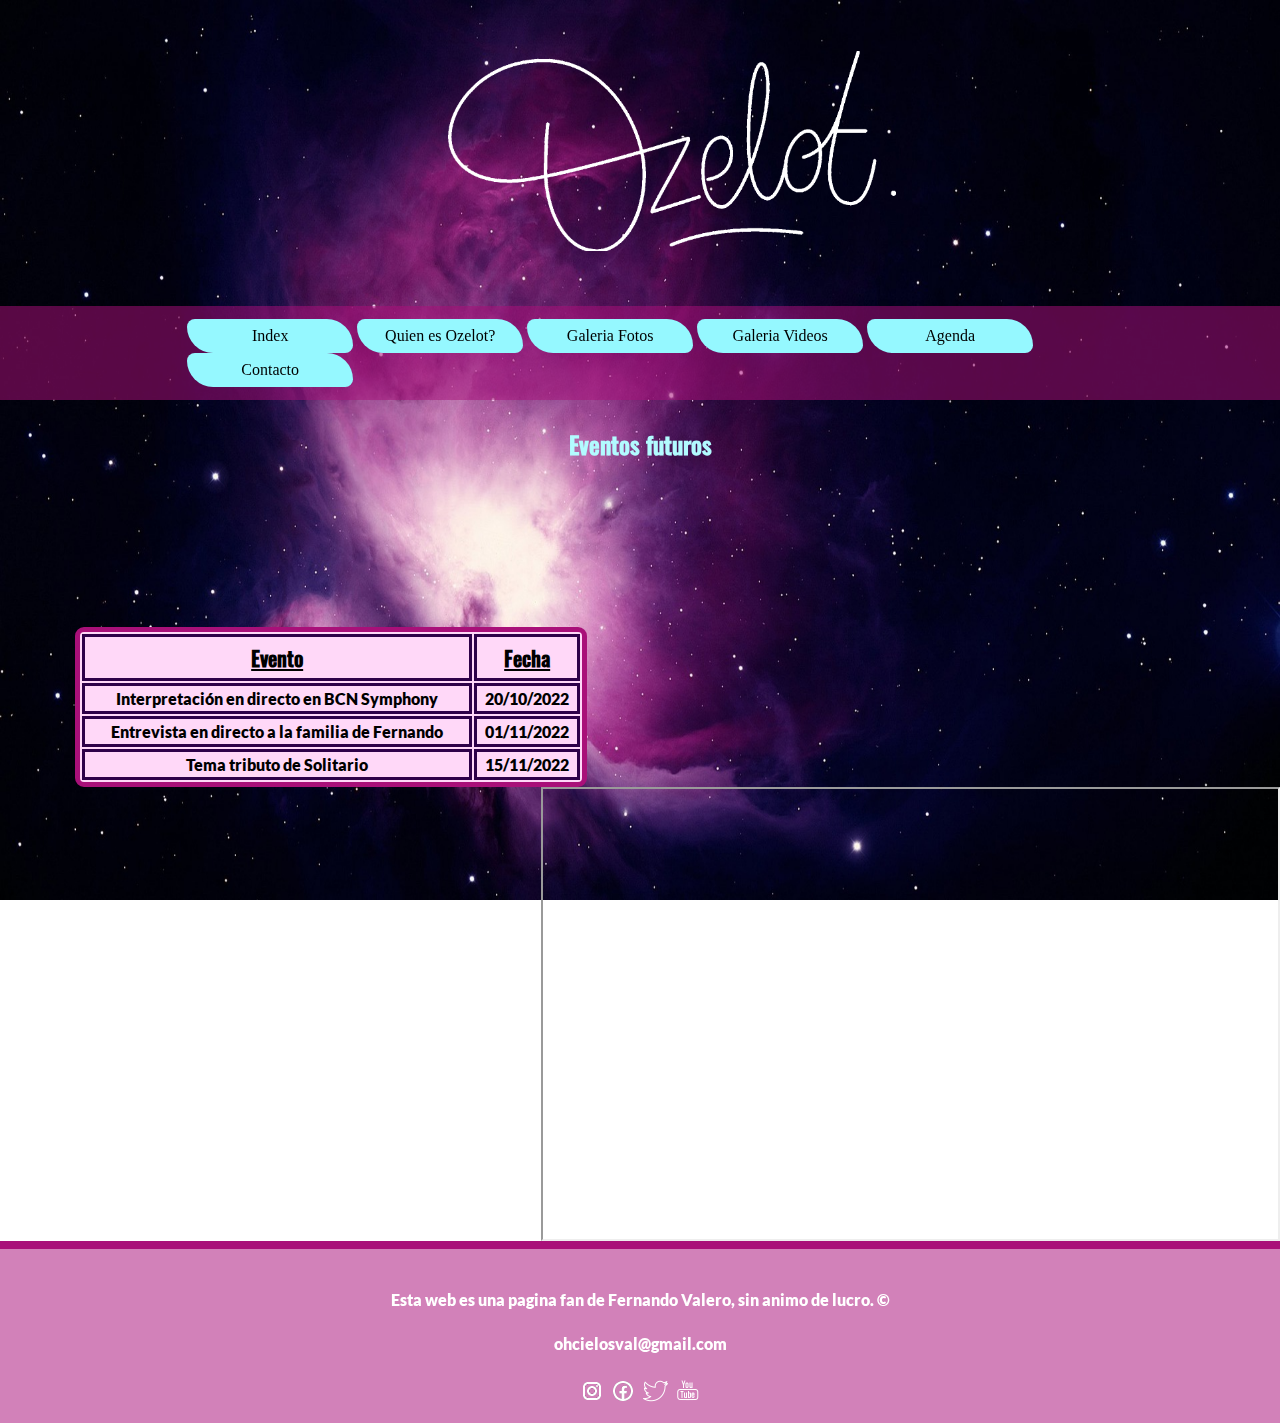
<file: web/agenda.html>
<!DOCTYPE html>
<html lang="es">
  <head>
    <meta charset="UTF-8">
    <meta name="author" content="Víctor Escós Batalla">
    <meta name="description" content="Eventos futuros de Ozelot">
    <meta name="keywords" content="Futuros eventos Ozelot">
    <meta name="viewport" content="width=device-width, initial-scale=1">
    <link rel="stylesheet" type="text/css" href="https://necolas.github.io/normalize.css/8.0.1/normalize.css">
    <link rel="stylesheet" type="text/css" href="../css/common.css">
    <link rel="stylesheet" type="text/css" href="../css/agenda.css">
    <title>Eventos de Ozelot</title>
  </head>
  <body>
    <img src="../img/nebula.jpg" alt="Nebula de fondo" id="background">
    <header>
      <img src="../img/ozelotlogo.png" alt="Logo de Ozelot" height="240" class="logo">
      <nav class="menu">
        <ul>
          <li>
            <a href="../index.html">Index</a>
          </li>
          <li>
            <a href="./general.html">Quien es Ozelot?</a>
          </li>
          <li>
            <a href="./fotos.html">Galeria Fotos</a>
          </li>
          <li>
            <a href="./videos.html">Galeria Videos</a>
          </li>
          <li>
            <a href="./agenda.html">Agenda</a>
          </li>
          <li>
            <a href="./contacte.html">Contacto</a>
          </li>
        </ul>
      </nav>
      <h2 class="titulo">Eventos futuros</h2>
    </header>
    <main>
      <div>
        <table>
          <thead>
            <tr>
              <th>Evento</th>
              <th>Fecha</th>
            </tr>
          </thead>
          <tbody>
            <tr>
              <td>Interpretación en directo en BCN Symphony</td>
              <td>20/10/2022</td>
            </tr>
            <tr>
              <td>Entrevista en directo a la familia de Fernando</td>
              <td>01/11/2022</td>
            </tr>
            <tr>
              <td>Tema tributo de Solitario</td>
              <td>15/11/2022</td>
            </tr>
          </tbody>
        </table>
        <iframe src="https://www.google.com/maps/embed?pb=!1m18!1m12!1m3!1d95783.62431090415!2d2.0974304134083064!3d41.39063181979782!2m3!1f0!2f0!3f0!3m2!1i1024!2i768!4f13.1!3m3!1m2!1s0x12a4a2a7d9778dd9%3A0xfc5aff88727c6b12!2sEventos%20Barcelona!5e0!3m2!1sgl!2ses!4v1664784516113!5m2!1sgl!2ses" width="735" height="450"></iframe>  
      </div>
    </main>
    <footer>
      <p>Esta web es una pagina fan de Fernando Valero, sin animo de lucro. &copy;</p>
      <p>ohcielosval@gmail.com</p>
      <a href="https://www.instagram.com/ohcielos_val/" target="_blank"><img src="../img/icon/iconinstagram.png" alt="instagram"></a>
      <a href="https://www.facebook.com/people/Ozelot/100063871713963/" target="_blank"><img src="../img/icon/iconsfacebook.png" alt="facebook"></a>
      <a href="https://twitter.com/_ohcielos" target="_blank"><img src="../img/icon/icontwitter.png" width="25" alt="twitter"></a>
      <a href="https://www.youtube.com/channel/UCUdmDw_2STliMkFHPU3tFdg" target="_blank"><img src="../img/icon/iconyoutube.png" width="25" alt="youtube"></a>
    </footer>
  </body>
</html>
</file>
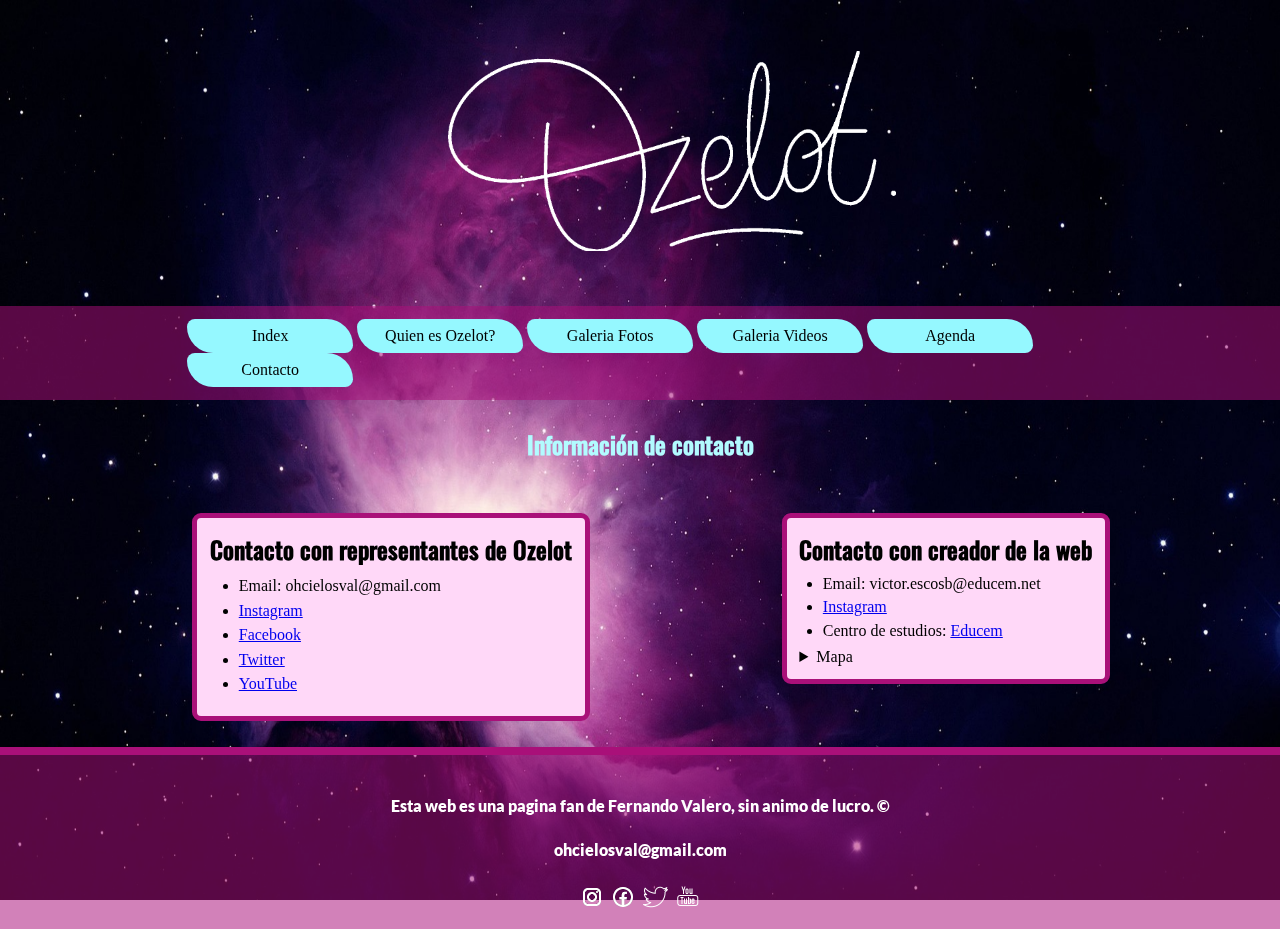
<file: web/contacte.html>
<!DOCTYPE html>
<html lang="es">
  <head>
    <meta charset="UTF-8">
    <meta name="author" content="Víctor Escós Batalla">
    <meta name="description" content="Formas de contactar con los representantes de Ozelot">
    <meta name="keywords" content="Contacto Ozelot">
    <meta name="viewport" content="width=device-width, initial-scale=1">
    <link rel="stylesheet" type="text/css" href="https://necolas.github.io/normalize.css/8.0.1/normalize.css">
    <link rel="stylesheet" type="text/css" href="../css/common.css">
    <link rel="stylesheet" type="text/css" href="../css/contacte.css">
    <title>Contacte</title>
  </head>
  <body>
    <img src="../img/nebula.jpg" alt="Nebula de fondo" id="background">
    <header>
      <img src="../img/ozelotlogo.png" alt="Logo de Ozelot" height="240" class="logo">
      <nav class="menu">
        <ul>
          <li>
            <a href="../index.html">Index</a>
          </li>
          <li>
            <a href="./general.html">Quien es Ozelot?</a>
          </li>
          <li>
            <a href="./fotos.html">Galeria Fotos</a>
          </li>
          <li>
            <a href="./videos.html">Galeria Videos</a>
          </li>
          <li>
            <a href="./agenda.html">Agenda</a>
          </li>
          <li>
            <a href="./contacte.html">Contacto</a>
          </li>
        </ul>
      </nav>
      <h2 class="titulo">Información de contacto</h2>
    </header>
    <main>
      <div>
        <h2>Contacto con representantes de Ozelot</h2>
        <ul>
          <li>Email: ohcielosval@gmail.com</li>
          <li><a href="https://www.instagram.com/ohcielos_val/" target="_blank">Instagram</a></li>
          <li><a href="https://www.facebook.com/people/Ozelot/100063871713963/" target="_blank">Facebook</a></li>
          <li><a href="https://twitter.com/_ohcielos" target="_blank">Twitter</a></li>
          <li><a href="https://www.youtube.com/channel/UCUdmDw_2STliMkFHPU3tFdg/" target="_blank">YouTube</a></li>
        </ul>
      </div>
      <div>
        <h2>Contacto con creador de la web</h2>
        <ul>
          <li>Email: victor.escosb@educem.net</li>
          <li><a href="https://www.instagram.com/28victor_tgb/" target="_blank">Instagram</a></li>
          <li>Centro de estudios: <a href="https://educem.com/es/" target="_blank">Educem</a></li>
        </ul>
        <details><summary>Mapa</summary><iframe src="https://www.google.com/maps/embed?pb=!1m18!1m12!1m3!1d8061.5852142162075!2d2.277271571043149!3d41.61588188071394!2m3!1f0!2f0!3f0!3m2!1i1024!2i768!4f13.1!3m3!1m2!1s0x12a4c7c5876a6455%3A0x464389507d056ea4!2sEscuela%20Educem%20Business!5e0!3m2!1sgl!2ses!4v1667340057711!5m2!1sgl!2ses" width="240"></iframe></details>

      </div>
    </main>
    <footer>
      <p>Esta web es una pagina fan de Fernando Valero, sin animo de lucro. &copy;</p>
      <p>ohcielosval@gmail.com</p>
      <a href="https://www.instagram.com/ohcielos_val/" target="_blank"><img src="../img/icon/iconinstagram.png" alt="instagram"></a>
      <a href="https://www.facebook.com/people/Ozelot/100063871713963/" target="_blank"><img src="../img/icon/iconsfacebook.png" alt="facebook"></a>
      <a href="https://twitter.com/_ohcielos" target="_blank"><img src="../img/icon/icontwitter.png" width="25" alt="twitter"></a>
      <a href="https://www.youtube.com/channel/UCUdmDw_2STliMkFHPU3tFdg" target="_blank"><img src="../img/icon/iconyoutube.png" width="25" alt="youtube"></a>
    </footer>
  </body>
</html>
</file>
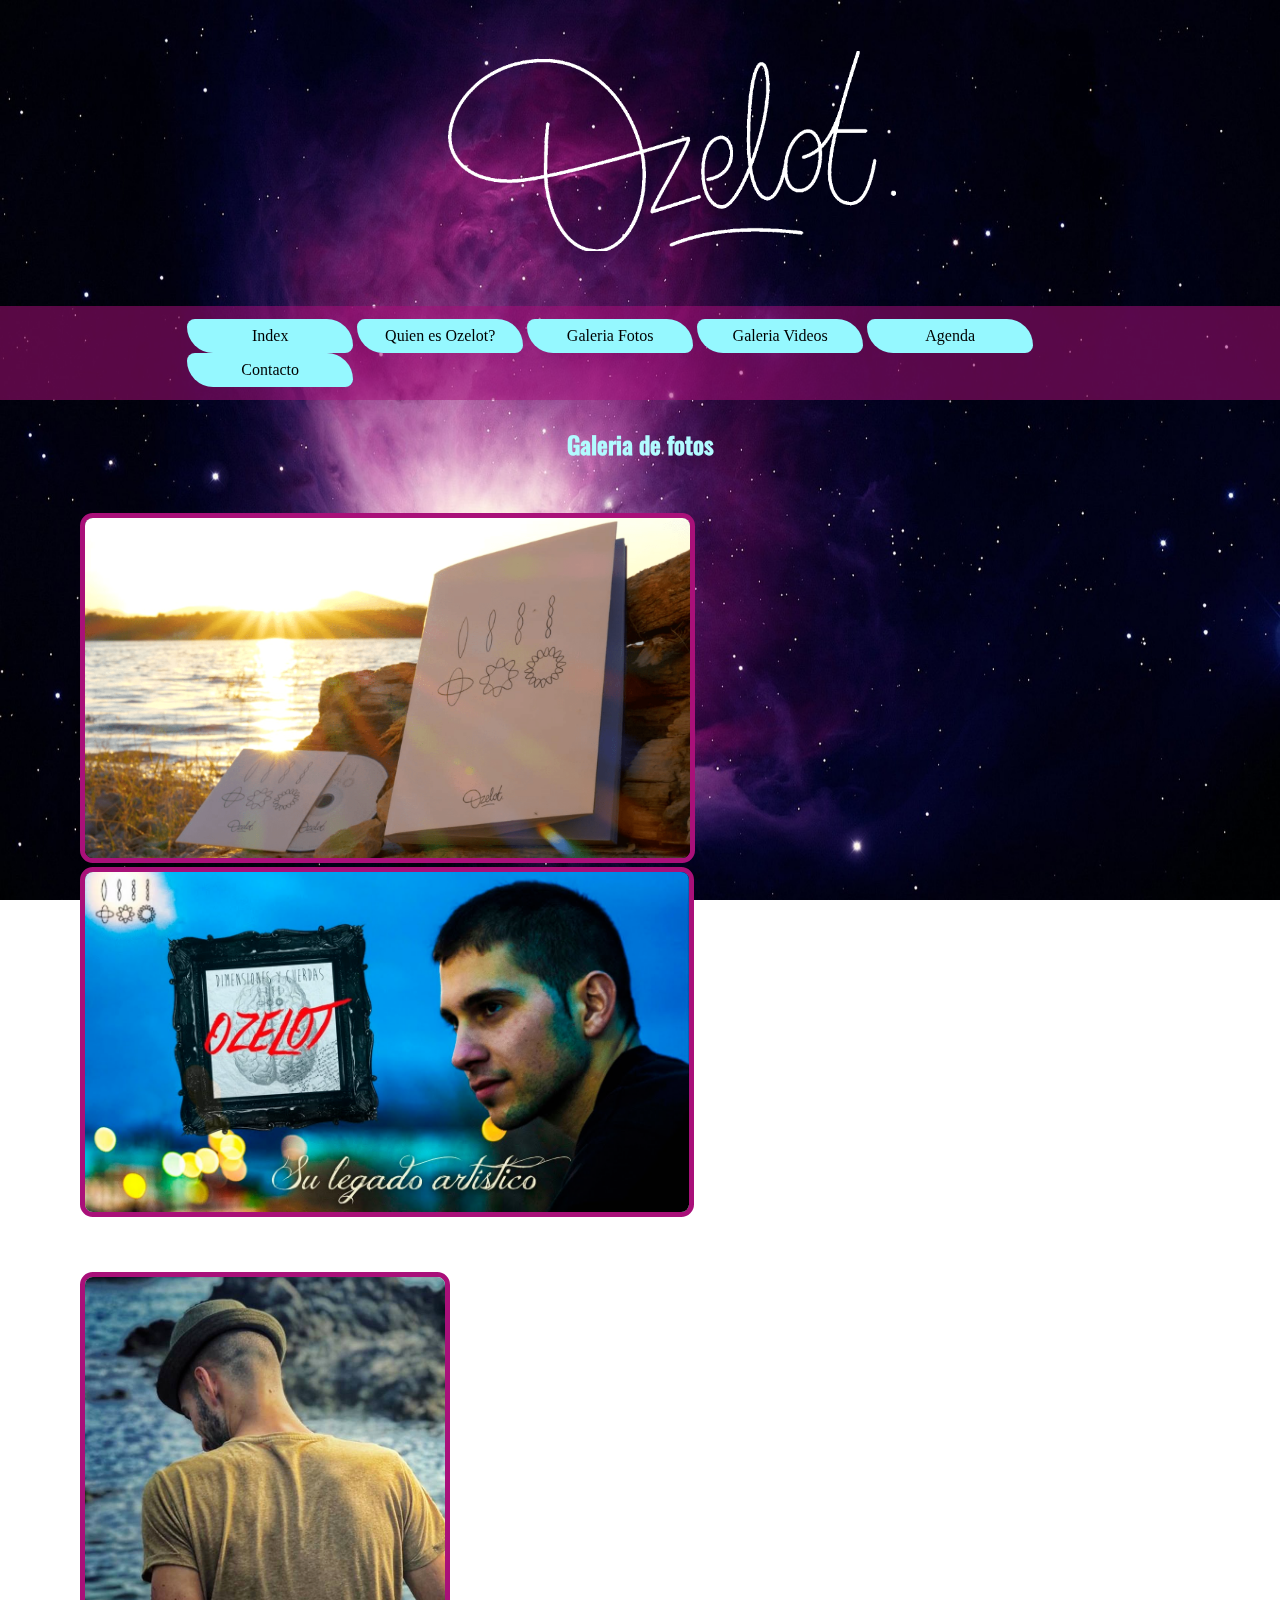
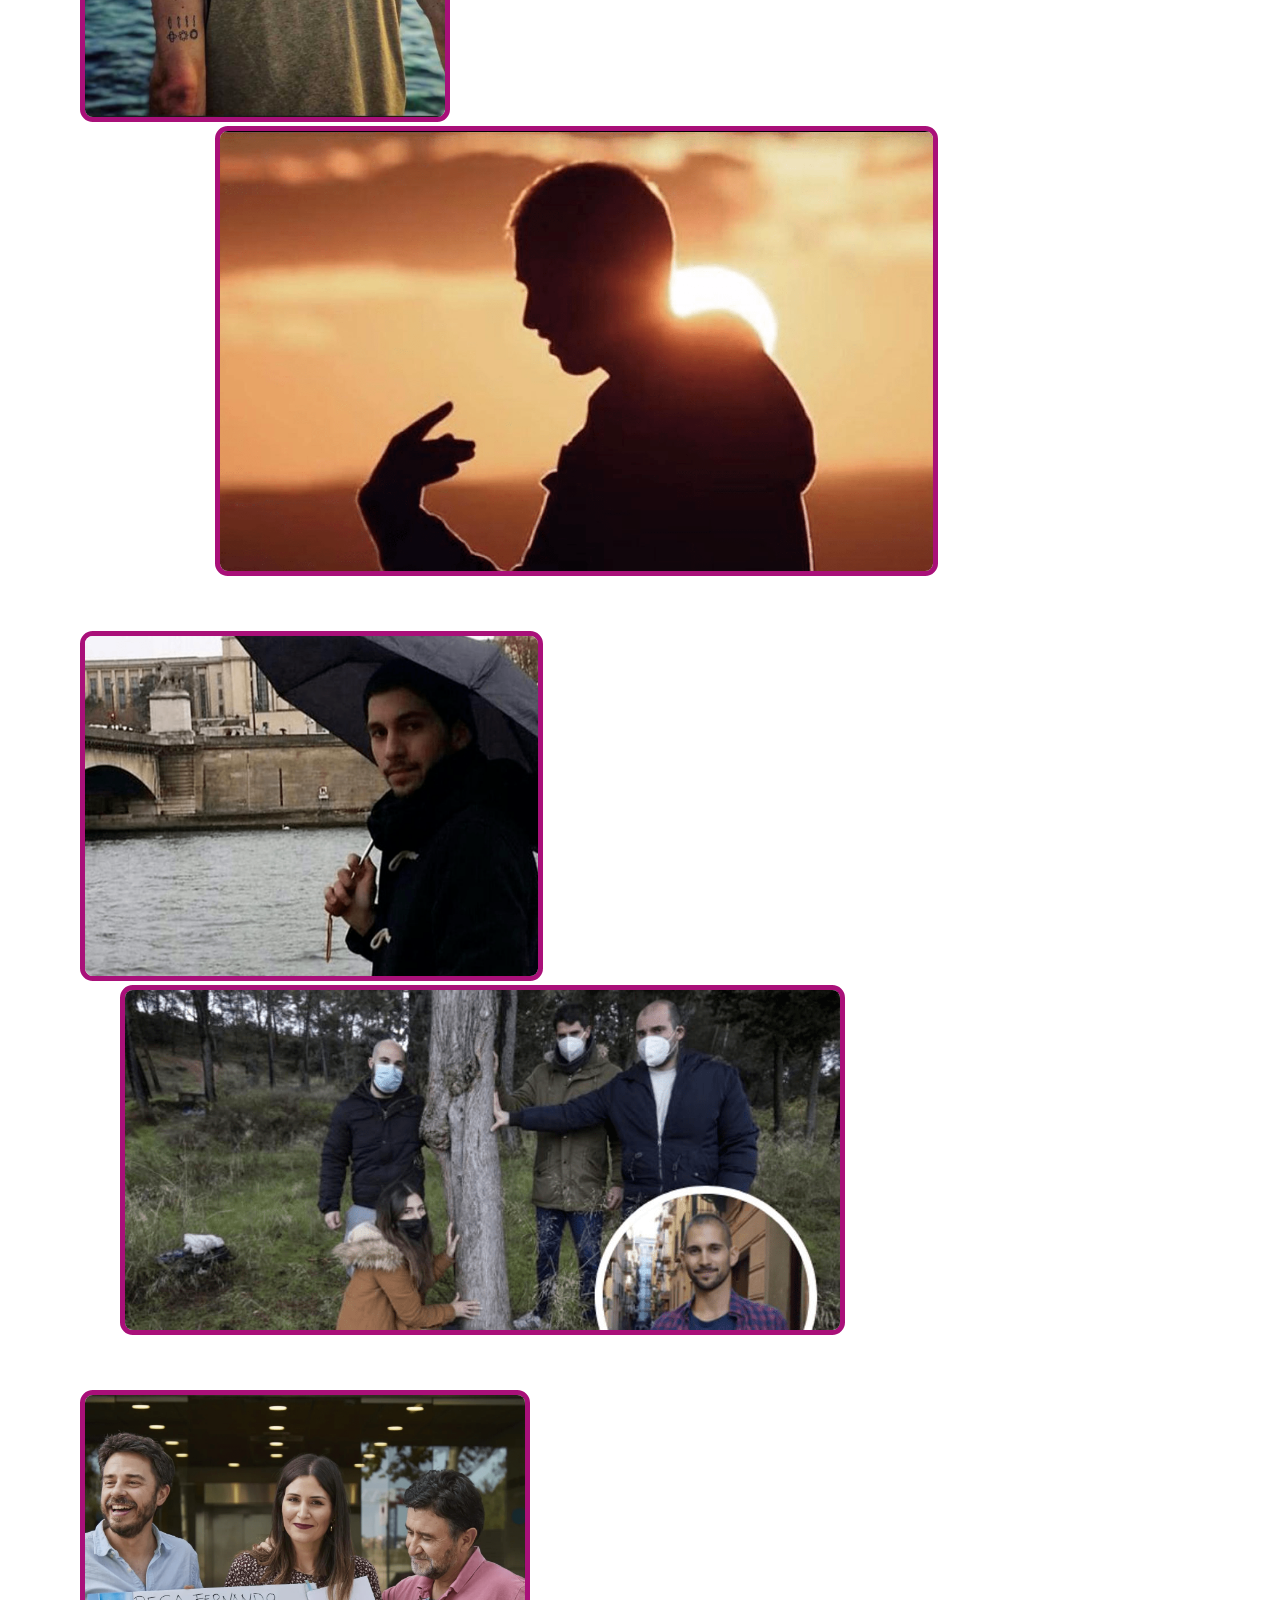
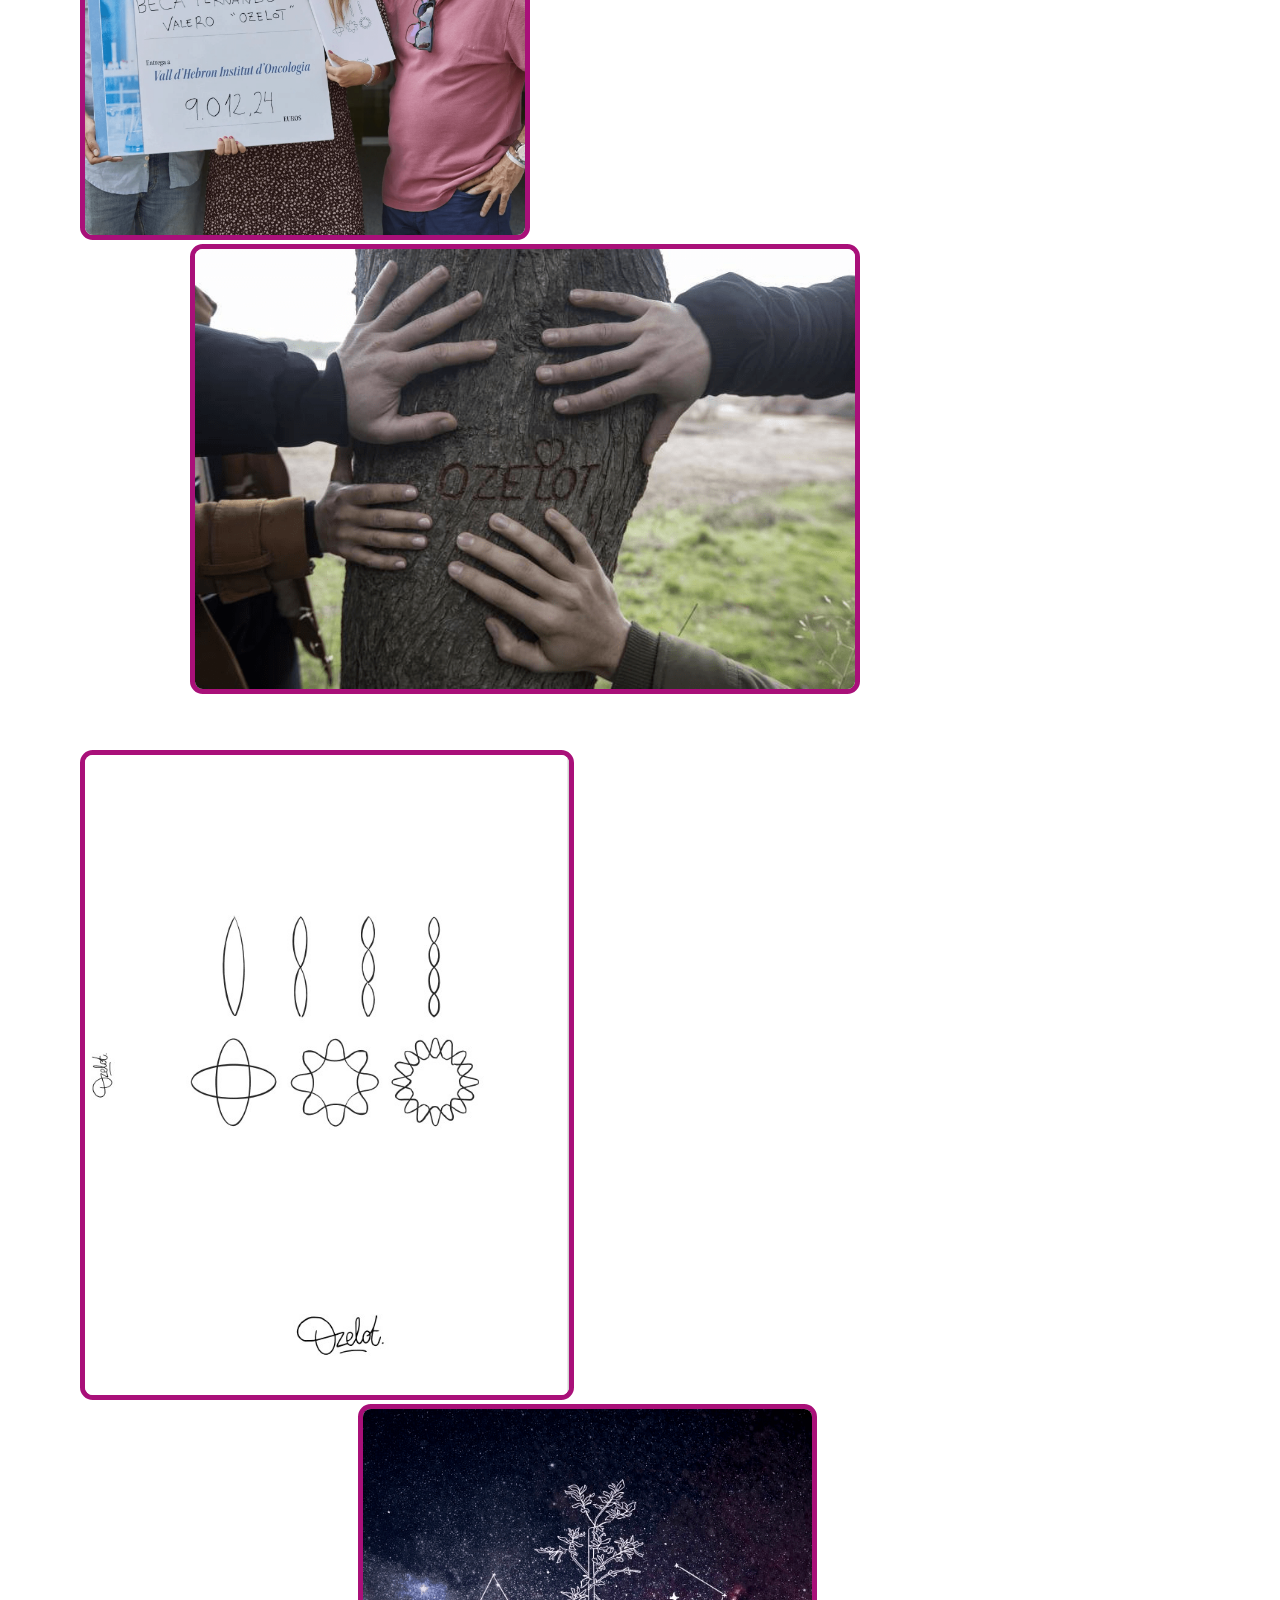
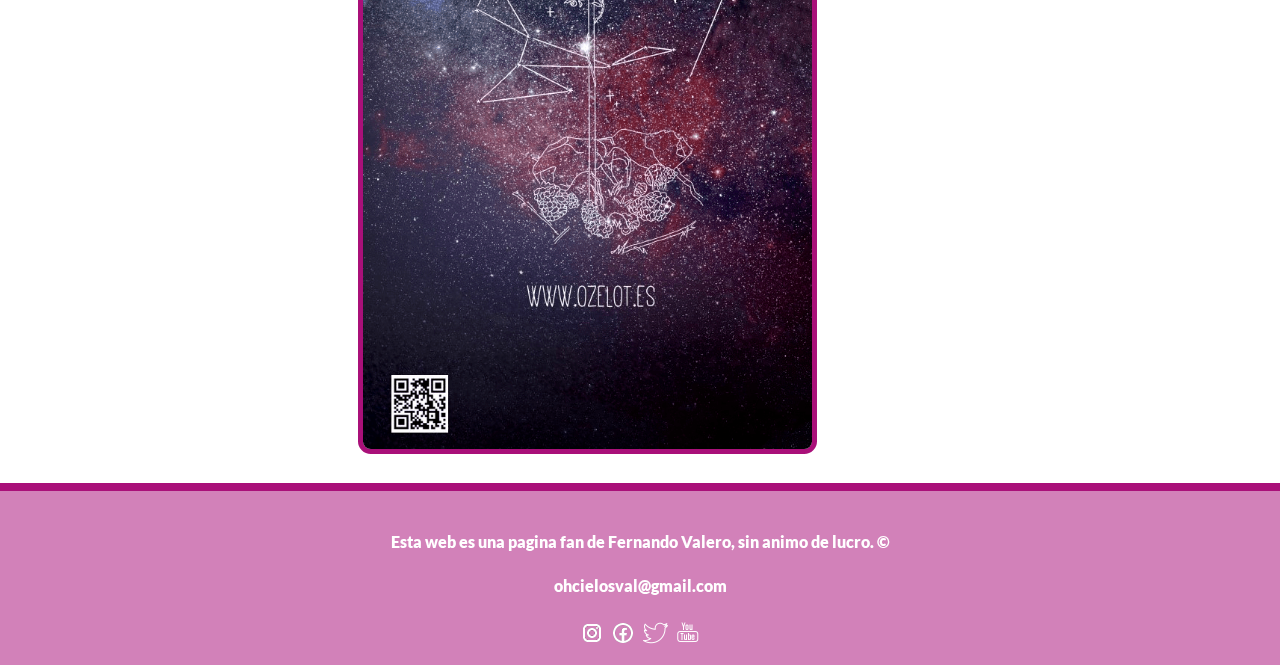
<file: web/fotos.html>
<!DOCTYPE html>
<html lang="es">
  <head>
    <meta charset="UTF-8">
    <meta name="author" content="Víctor Escós Batalla">
    <meta name="description" content="Galeria de fotos de Ozelot">
    <meta name="keywords" content="Fotografias Ozelot"> 
    <meta name="viewport" content="width=device-width, initial-scale=1">
    <link rel="stylesheet" type="text/css" href="https://necolas.github.io/normalize.css/8.0.1/normalize.css">
    <link rel="stylesheet" type="text/css" href="../css/common.css">
    <link rel="stylesheet" type="text/css" href="../css/fotos.css">
    <title>Galeria de fotos</title>
  </head>
  <body>
    <img src="../img/nebula.jpg" alt="Nebula de fondo" id="background">
    <header>
      <img src="../img/ozelotlogo.png" alt="Logo de Ozelot" height="240" class="logo">
      <nav class="menu">
        <ul>
          <li>
            <a href="../index.html">Index</a>
          </li>
          <li>
            <a href="./general.html">Quien es Ozelot?</a>
          </li>
          <li>
            <a href="./fotos.html">Galeria Fotos</a>
          </li>
          <li>
            <a href="./videos.html">Galeria Videos</a>
          </li>
          <li>
            <a href="./agenda.html">Agenda</a>
          </li>
          <li>
            <a href="./contacte.html">Contacto</a>
          </li>
        </ul>
      </nav>
      <h2 class="titulo">Galeria de fotos</h2>      
    </header>
    <main>
      <div>
        <img src="../img/librodimensionesycuerdas.png" alt="Libro de Dimensiones y cuerdas" height="340" class="foto" id="librodyc">
        <img src="../img/ozelotdisco.png" alt="Ozelot saca nuevo disco" height="340" class="foto" id="discodyc">
      </div>
      <div>
        <img src="../img/ozelotespalda.png" alt="Foto de Ozelot desde la espalda" height="440" class="foto" id="espalda">
        <img src="../img/ozelotframe.png" alt="Frame de la canción El ciclo del carbono" height="440" class="foto" id="frame">
      </div>
      <div>
        <img src="../img/ozelotfrente.png" alt="Foto de frente de Ozelot" height="340" class="foto" id="frente">
        <img src="../img/ozelotreportaje.png" alt="Reportaje sobre la muerte de Ozelot" height="340" class="foto" id="reportaje">
      </div>
      <div>
        <img src="../img/donacionlibroozelot.png" alt="Donación por la investigación al cancer de sarcoma" height="440" class="foto" id="donacion">
        <img src="../img/homenaje.png" alt="Homenaje a la vida de Ozelot" height="440" class="foto" id="homenaje">
      </div>
      <div>
        <img src="../img/portadadimensionesycuerdas.png" alt="Portada del album Dimensiones y cuerdas" height="640" class="foto" id="portadadyc">
        <img src="../img/portadaelhombredemasacero.png" alt="Portada del album el hombre de masa cero" height="640" class="foto" id="portadaehdmc">   
      </div>

    </main>
    <footer>
      <p>Esta web es una pagina fan de Fernando Valero, sin animo de lucro. &copy;</p>
      <p>ohcielosval@gmail.com</p>
      <a href="https://www.instagram.com/ohcielos_val/" target="_blank"><img src="../img/icon/iconinstagram.png" alt="instagram"></a>
      <a href="https://www.facebook.com/people/Ozelot/100063871713963/" target="_blank"><img src="../img/icon/iconsfacebook.png" alt="facebook"></a>
      <a href="https://twitter.com/_ohcielos" target="_blank"><img src="../img/icon/icontwitter.png" width="25" alt="twitter"></a>
      <a href="https://www.youtube.com/channel/UCUdmDw_2STliMkFHPU3tFdg" target="_blank"><img src="../img/icon/iconyoutube.png" width="25" alt="youtube"></a>
    </footer>
  </body>
</html>
</file>
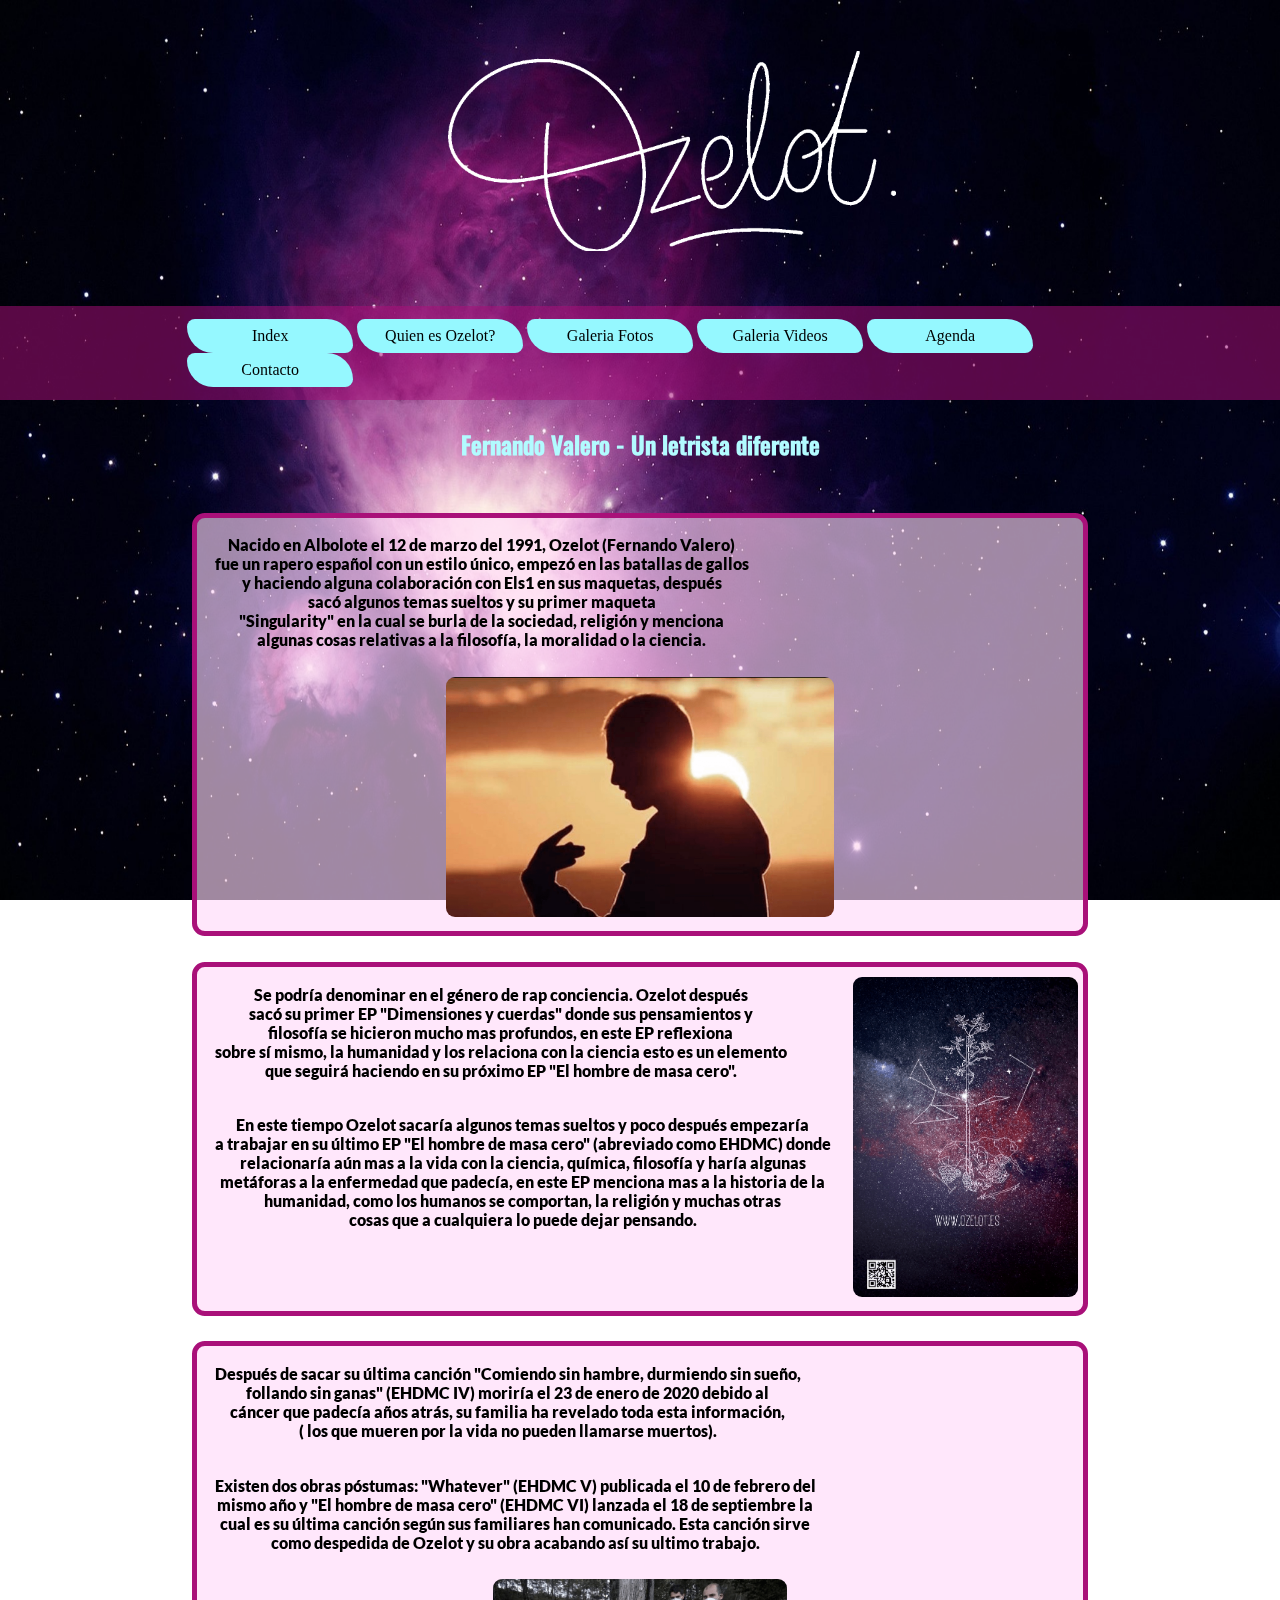
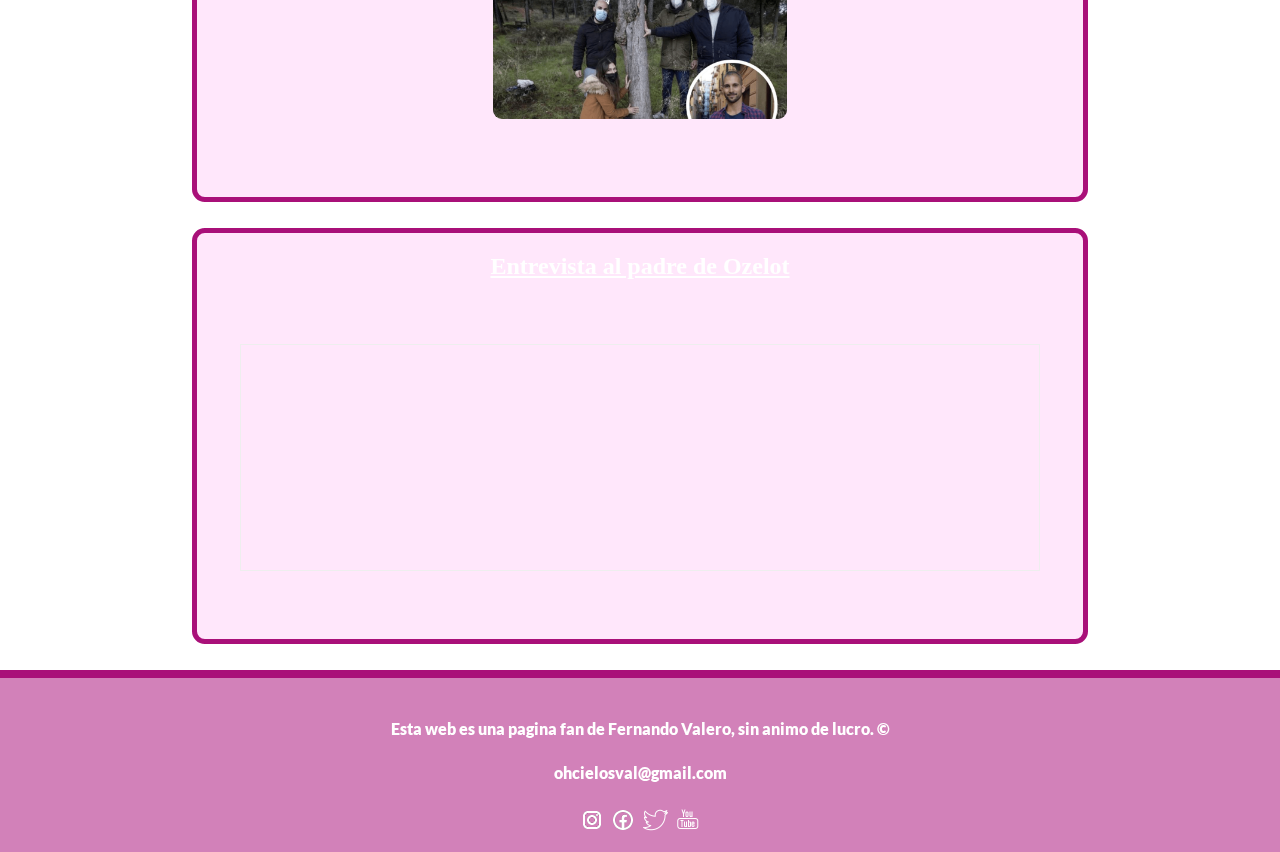
<file: web/general.html>
<!DOCTYPE html>
<html lang="es">
  <head>
    <meta charset="UTF-8">
    <meta name="author" content="Víctor Escós Batalla">
    <meta name="description" content="Información general de Ozelot">
    <meta name="keywords" content="Biografia Ozelot"> 
    <meta name="viewport" content="width=device-width, initial-scale=1">
    <link rel="stylesheet" type="text/css" href="https://necolas.github.io/normalize.css/8.0.1/normalize.css">
    <link rel="stylesheet" type="text/css" href="../css/common.css">
    <link rel="stylesheet" type="text/css" href="../css/general.css">
    <title>Ozelot - Fernando Valero</title>
  </head>
  <body>
    <img src="../img/nebula.jpg" alt="Nebula de fondo" id="background">
    <header>
      <img src="../img/ozelotlogo.png" alt="Logo de Ozelot" height="240" class="logo">
      <nav class="menu">
        <ul>
          <li>
            <a href="../index.html">Index</a>
          </li>
          <li>
            <a href="./general.html">Quien es Ozelot?</a>
          </li>
          <li>
            <a href="./fotos.html">Galeria Fotos</a>
          </li>
          <li>
            <a href="./videos.html">Galeria Videos</a>
          </li>
          <li>
            <a href="./agenda.html">Agenda</a>
          </li>
          <li>
            <a href="./contacte.html">Contacto</a>
          </li>
        </ul>
      </nav>
      <h2 class="titulo">Fernando Valero - Un letrista diferente</h2>
    </header>
    <main>
      <div>
        <article class="entrada">
        <p class="info">Nacido en Albolote el 12 de marzo del 1991, Ozelot (Fernando Valero) <br>fue un rapero español con un estilo único, empezó en las batallas de gallos <br>y haciendo alguna colaboración con Els1 en sus maquetas, después <br>sacó algunos temas sueltos y su primer maqueta <br>"Singularity" en la cual se burla de la sociedad, religión y menciona <br>algunas cosas relativas a la filosofía, la moralidad o la ciencia.</p>
        <img src="../img/ozelotframe.png" alt="Frame de Ozelot en la canción El ciclo del carbono" height="240">       
        </article>
        <article class="entrada">
          <p class="info">Se podría denominar en el género de rap conciencia. Ozelot después <br>sacó su primer EP "Dimensiones y cuerdas" donde sus pensamientos y <br>filosofía se hicieron mucho mas profundos, en este EP reflexiona<br> sobre sí mismo, la humanidad y los relaciona con la ciencia esto es un elemento <br>que seguirá haciendo en su próximo EP "El hombre de masa cero".</p>
          <p class="info">En este tiempo Ozelot sacaría algunos temas sueltos y poco después empezaría <br>a trabajar en su último EP "El hombre de masa cero" (abreviado como EHDMC) donde <br>relacionaría aún mas a la vida con la ciencia, química, filosofía y haría algunas <br>metáforas a la enfermedad que padecía, en este EP menciona mas a la historia de la <br>humanidad, como los humanos se comportan, la religión y muchas otras <br>cosas que a cualquiera lo puede dejar pensando.</p>
          <img src="../img/portadaelhombredemasacero.png" alt="Portada de el hombre de masa cero" height="320">
        </article>
        <article class="entrada">
          <p class="info">Después de sacar su última canción "Comiendo sin hambre, durmiendo sin sueño, <br> follando sin ganas" (EHDMC IV) moriría el 23 de enero de 2020 debido al <br>cáncer que padecía años atrás, su familia ha revelado toda esta información,<br> ( los que mueren por la vida no pueden llamarse muertos).</p>
          <p class="info">Existen dos obras póstumas: "Whatever" (EHDMC V) publicada el 10 de febrero del <br>mismo año y "El hombre de masa cero" (EHDMC VI) lanzada el 18 de septiembre la <br>cual es su última canción según sus familiares han comunicado. Esta canción sirve <br>como despedida de Ozelot y su obra acabando así su ultimo trabajo.</p>
          <img src="../img/ozelotreportaje.png" alt="Homenaje de la familia de Fernando" height="140">   
        </article>
      </div>
      <article class="entrada">
        <h4>Entrevista al padre de Ozelot</h4>
        <iframe id='entrevista' allowfullscreen='' height='225' src='https://www.ivoox.com/player_ej_51681474_4_1.html?c1=ff6600' loading='lazy'></iframe>
      </article>
    </main>
    <footer>
      <p>Esta web es una pagina fan de Fernando Valero, sin animo de lucro. &copy;</p>
      <p>ohcielosval@gmail.com</p>
      <a href="https://www.instagram.com/ohcielos_val/" target="_blank"><img src="../img/icon/iconinstagram.png" alt="instagram"></a>
      <a href="https://www.facebook.com/people/Ozelot/100063871713963/" target="_blank"><img src="../img/icon/iconsfacebook.png" alt="facebook"></a>
      <a href="https://twitter.com/_ohcielos" target="_blank"><img src="../img/icon/icontwitter.png" width="25" alt="twitter"></a>
      <a href="https://www.youtube.com/channel/UCUdmDw_2STliMkFHPU3tFdg" target="_blank"><img src="../img/icon/iconyoutube.png" width="25" alt="youtube"></a>
    </footer> 
  </body>
</html>
</file>
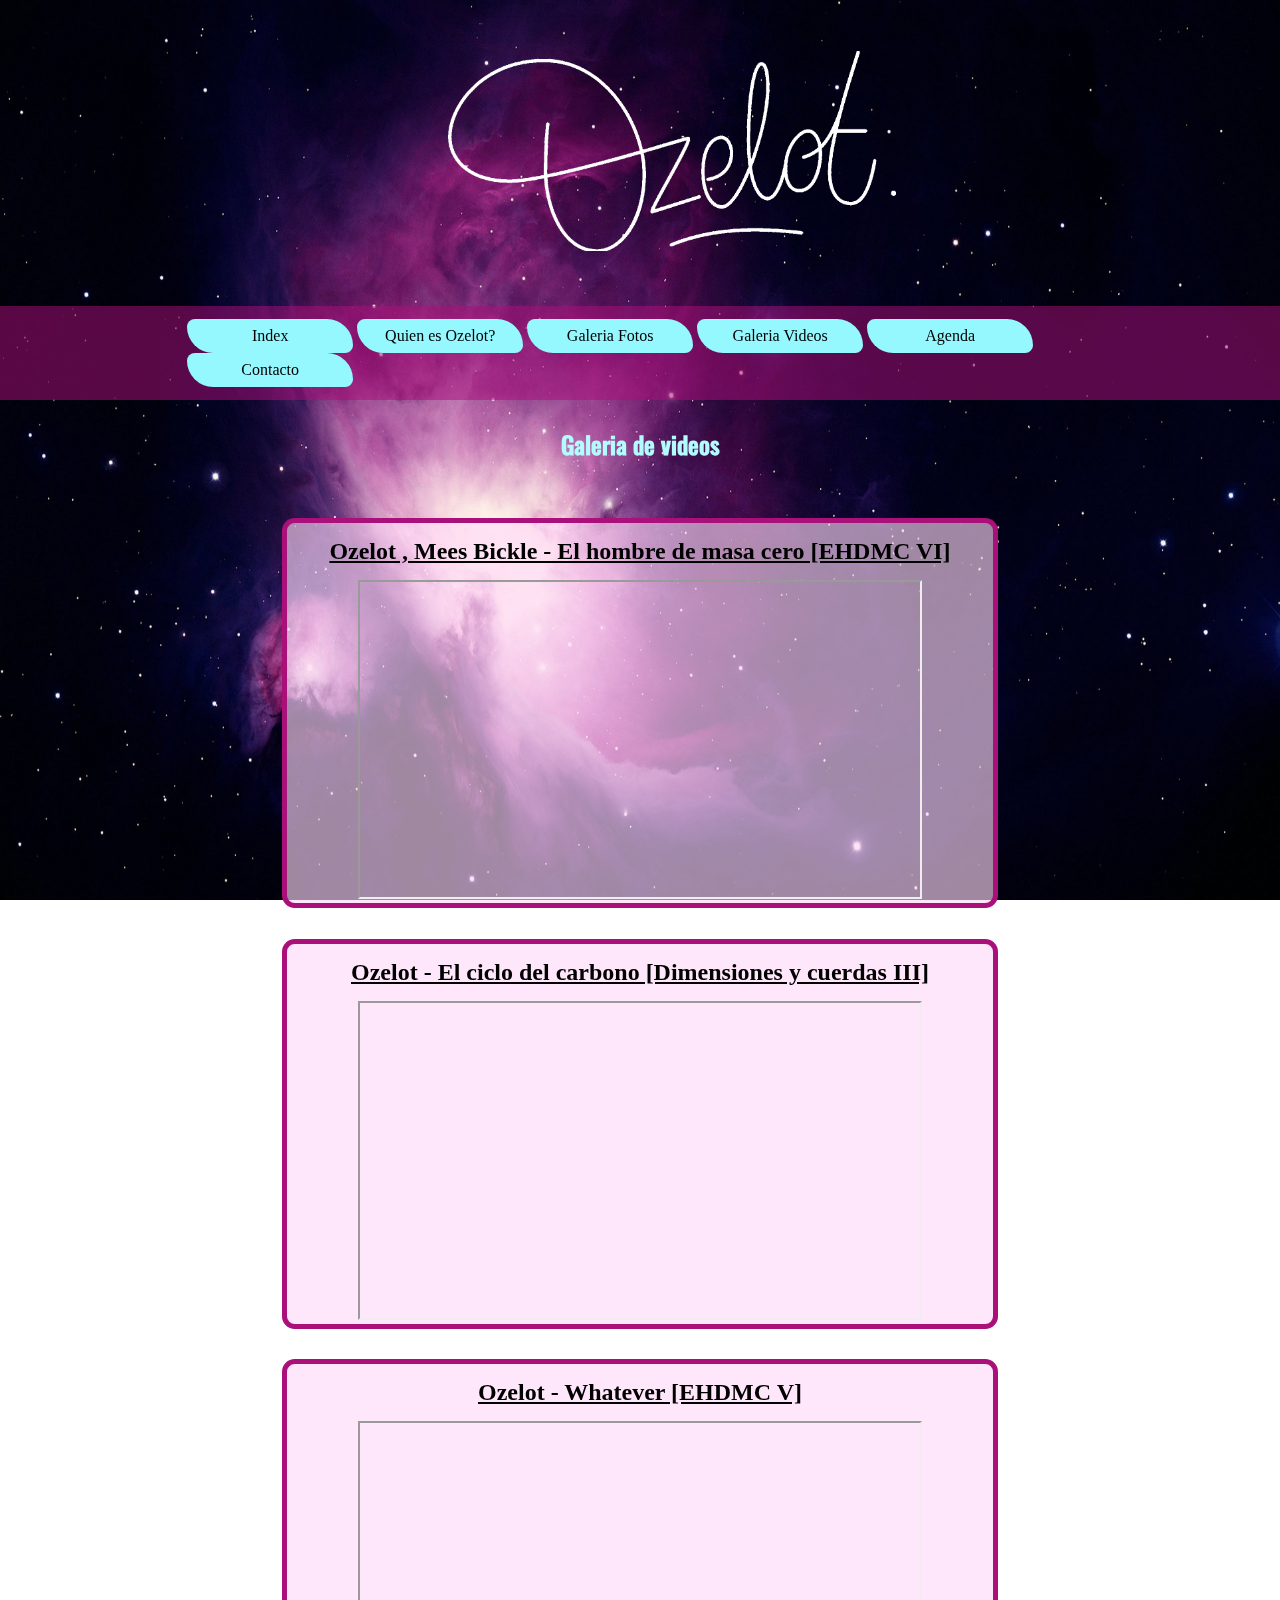
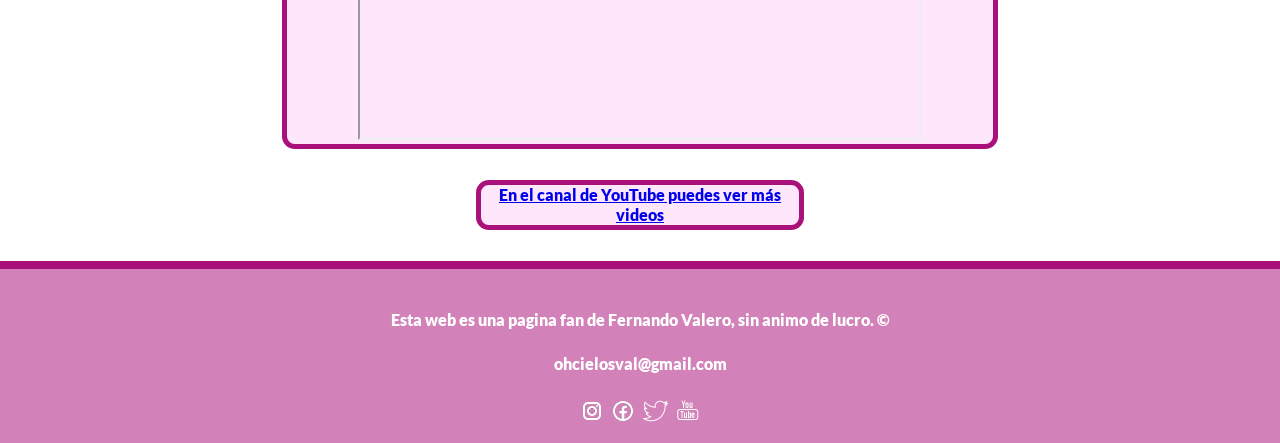
<file: web/videos.html>
<!DOCTYPE html>
<html lang="es">
  <head>
    <meta charset="UTF-8">
    <meta name="author" content="Víctor Escós Batalla">
    <meta name="description" content="Galeria de videos de Ozelot">
    <meta name="keywords" content="Videos Ozelot">
    <meta name="viewport" content="width=device-width, initial-scale=1">
    <link rel="stylesheet" type="text/css" href="https://necolas.github.io/normalize.css/8.0.1/normalize.css">
    <link rel="stylesheet" type="text/css" href="../css/common.css">
    <link rel="stylesheet" type="text/css" href="../css/videos.css">
    <title>Galeria de videos</title>
  </head>
  <body>
    <img src="../img/nebula.jpg" alt="Nebula de fondo" id="background">
    <header>
      <img src="../img/ozelotlogo.png" alt="Logo de Ozelot" height="240" class="logo">
      <nav class="menu">
        <ul>
          <li>
            <a href="../index.html">Index</a>
          </li>
          <li>
            <a href="./general.html">Quien es Ozelot?</a>
          </li>
          <li>
            <a href="./fotos.html">Galeria Fotos</a>
          </li>
          <li>
            <a href="./videos.html">Galeria Videos</a>
          </li>
          <li>
            <a href="./agenda.html">Agenda</a>
          </li>
          <li>
            <a href="./contacte.html">Contacto</a>
          </li>
        </ul>
      </nav>
      <h2 class="titulo">Galeria de videos</h2>
    </header>
    <main>
      <div class="entrada">
        <h4>Ozelot , Mees Bickle - El hombre de masa cero [EHDMC VI]</h4>
        <iframe width="560" height="315" src="https://www.youtube.com/embed/eG0lMeFjXqQ"></iframe>
      </div>
      <div class="entrada">
        <h4>Ozelot - El ciclo del carbono [Dimensiones y cuerdas III]</h4>
        <iframe width="560" height="315" src="https://www.youtube.com/embed/qSS3_cSQOdE"></iframe>
      </div>
      <div class="entrada">
        <h4>Ozelot - Whatever [EHDMC V]</h4>
        <iframe width="560" height="315" src="https://www.youtube.com/embed/zg9VnmANaCQ"></iframe>
      </div>
      <div class="entrada">
        <a href="https://www.youtube.com/channel/UCUdmDw_2STliMkFHPU3tFdg" target="_blank">En el canal de YouTube puedes ver más videos</a>
      </div>
    </main>
    <footer>
      <p>Esta web es una pagina fan de Fernando Valero, sin animo de lucro. &copy;</p>
      <p>ohcielosval@gmail.com</p>
      <a href="https://www.instagram.com/ohcielos_val/" target="_blank"><img src="../img/icon/iconinstagram.png" alt="instagram"></a>
      <a href="https://www.facebook.com/people/Ozelot/100063871713963/" target="_blank"><img src="../img/icon/iconsfacebook.png" alt="facebook"></a>
      <a href="https://twitter.com/_ohcielos" target="_blank"><img src="../img/icon/icontwitter.png" width="25" alt="twitter"></a>
      <a href="https://www.youtube.com/channel/UCUdmDw_2STliMkFHPU3tFdg" target="_blank"><img src="../img/icon/iconyoutube.png" width="25" alt="youtube"></a>
    </footer>
  </body>
</html>
</file>
<file: css/common.css>
/* Importar fuentes */

@font-face {
    font-family: 'lato';
    src: url(./fonts/LatoBlack.ttf);
}

@font-face {
    font-family: 'oswald';
    src: url(./fonts/Oswald-Medium.ttf);
}

/* Fin importar fuentes */

/* Extra */

*{
   margin: 0;
   /* border: solid 1px yellow; */
   /* Un buen truco es poner aquí un border mientras de desarrolla la web, para así poder ver y colocar de manera correcta cada elemento */
}

/* Fin extra */

/* Fuentes */

p, td{
    font-family: 'lato';
}

h2, th{
    font-family: 'oswald';
}

.menu li{
    font-family: Georgia, 'Times New Roman', Times, serif;
}

/* Fin fuentes */

/* Encabezado */
.logo{
    height: 200px;
    padding-left: 35vw;
    margin-top: 4%;
}

#background{
    position: fixed;
    left: 0;
    top: 0;
    height:100%;
    width: 100%;
    z-index: -1;   
}

.titulo{
    color: rgb(178, 251, 255);
    text-align: center;
    padding-top: 2%;
    padding-bottom: 2%;
}

/* Fin encabezado */

/* Menú de navegación */

.menu {
    padding: 1% 11.5% 1% 11.5%;
    margin-top: 4%;
    background-color: #a9107986;

}

.menu li {
    border-radius: 15px 50px;
    background-color: #95f8ff;
    text-align: center;
    text-decoration: none;
    display: inline-block;
    width: 150px;
    padding: .5em;
  }

.menu li:hover{
    transition:all .5s ease-in-out;
    background-color: #BBE1FA;
    border:3px solid #8BBCCC;
    transform: scale(1.1);
}

.menu li a:visited{
    color: black;
    text-decoration: none;
}

.menu li a:hover{
    color: black;
    text-decoration: none;
}

.menu li a:link{
    color: black;
    text-decoration: none;
}

/* Fin menú de navegación */

/* Entradas */

.entrada{
    text-align: center;
    margin-top: 10%;
    margin-right: 20%;
    margin-bottom: 10%;
    border: #A91079 5px solid;
    border-radius: 1vw;
    background-color: #ffd8f8a0;
}

.entrada h2, h3, p{
    margin: 2%;
}

/* Fin entradas */

/* Pie */

footer{
    border-top: solid #A91079 8px;
    background-color: #a9107986;
    text-align: center;
    clear: both;
    padding: 1rem;
    color: white;
}

footer a{
    padding: .1rem;
}

/* Fin pie */

/* There are no Easter Eggs here. Go away. */
</file>
<file: css/agenda.css>
table{
    border-radius: 1vh;
    background-color: pink;
    float: left;
    width: 40%;
    height: 10em;
    text-align: center;
    margin-top: 140px;
    margin-left: 75px;
    border: #A91079 5px solid;
    background-color: #ffd8f8;
}

th{
    font-size: 130%;
    text-decoration: underline;
    padding-block: 1%;
}

th, td{
    border: solid 3px #2E0249;
}

iframe{
    float: right;
}

div{
    padding-bottom: 35%;
}
</file>
<file: css/contacte.css>
div{
    float: left;
    margin-block: 2%;
    margin-left: 15%;
    border: #A91079 5px solid;
    background-color: #ffd8f8;
    border-radius: 1vh;
    padding: 1%;
}

div ul{
    padding: 2%;
    padding-left: 8%;
}
div li{
    padding-block: 1%;

}
</file>
<file: css/fotos.css>
.foto{
    border: #A91079 5px solid;
    border-radius: 1vw;
}

div{
    /* display: flex; */
    /* justify-content: center; */
    padding-block: 2%;
}

#librodyc, #espalda, #frente, #donacion, #portadadyc{
    margin-left: 80px;
}

#discodyc{
    margin-left: 80px;
}

#frame{
    margin-left: 215px;
}

#reportaje{
    margin-left: 120px;
}

#homenaje{
    margin-left: 190px;
}

#portadaehdmc{
    margin-left: 358px;
}
</file>
<file: css/general.css>
.entrada{
    margin-inline: 15%;
    margin-block: 2%;
}

.entrada:last-of-type {
    padding-bottom: 5%;
}

.entrada p{
    /* margin-top: 25px; */
    float: left;
}

.entrada img{
    margin-block: 10px;
    border-radius: 1vh;
}

h4{
    color: white;
    padding-block: 20px;
    font-size: 150%;
    text-decoration: underline;
}

#entrevista{
    border:1px solid #EEE; 
    width:90%;
    margin-top: 5%;
}
</file>
<file: css/videos.css>
main{
    margin-inline: 10%;
}

.entrada{
    margin-inline: 15%;
    margin-block: 3%;
}

.entrada h4{
    font-size: 150%;
    padding-block: 15px;
    text-decoration: underline;
}

.entrada:last-of-type{
    margin-inline: 34%;
}

.entrada a:link{
    font-family: 'lato';
}

.entrada a:visited{
    color: black;
}

.entrada a:hover{
    color: rgb(1, 1, 175);
}
</file>
